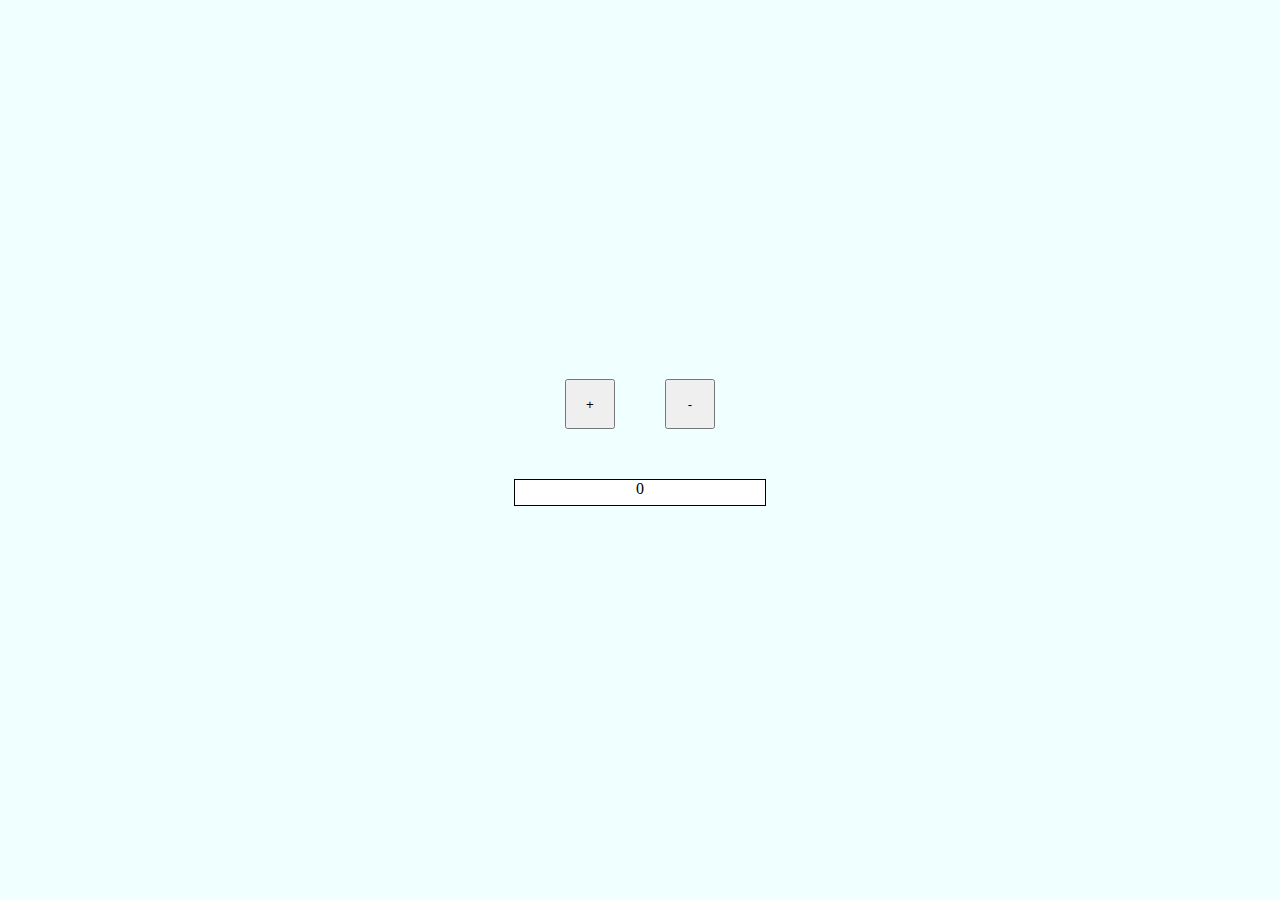
<file: Index.html>
<!DOCTYPE html>

<html lang="en" xmlns="http://www.w3.org/1999/xhtml">

<head>
    <meta charset="utf-8">
    <meta name="viewport" content="width=device-width, initial-scale=1.0"> 
    <meta http-equiv="X-UA-compatible" content="ie=edge">
    <meta name="author" content="Hans Magnus Weum">
    <meta name="keywords" content="GET Academy, HMW">
    <meta name="description" content="Hans Magnus Weum - Oblig 1 - CoronaCounter">
    <link rel="stylesheet" href="styles/style.css">
    <title>Hans Magnus Weum - Oblig 1 - CoronaCounter</title>

</head>

<body>



    <div class="buttons">
        <button id="increment">+</button>
        <button id="decrement">-</button>
    </div>

    <div id="counterElement"></div>
    
    <div id="number">0</div>

    <script src="scripts/main.js"></script>
</body>
</html>
</file>
<file: styles/style.css>
body {
    background-color: azure;
}

.buttons  {
    background-color: azure;
    display:flex;
    justify-content: space-between;
    width: 150px;
    height: 50px;
    margin: auto;
    margin-top: 30%;
    
}


.buttons  button {
    width: 50px;

        
}

h1 {
    text-align: center;
    color: ivory
}

#number {
    height: 25px;
    width: 250px;
    margin: 50px auto;
    margin-top: 50px;
    border: 1px solid black;
    text-align: center;
    background-color: white;
}
</file>
